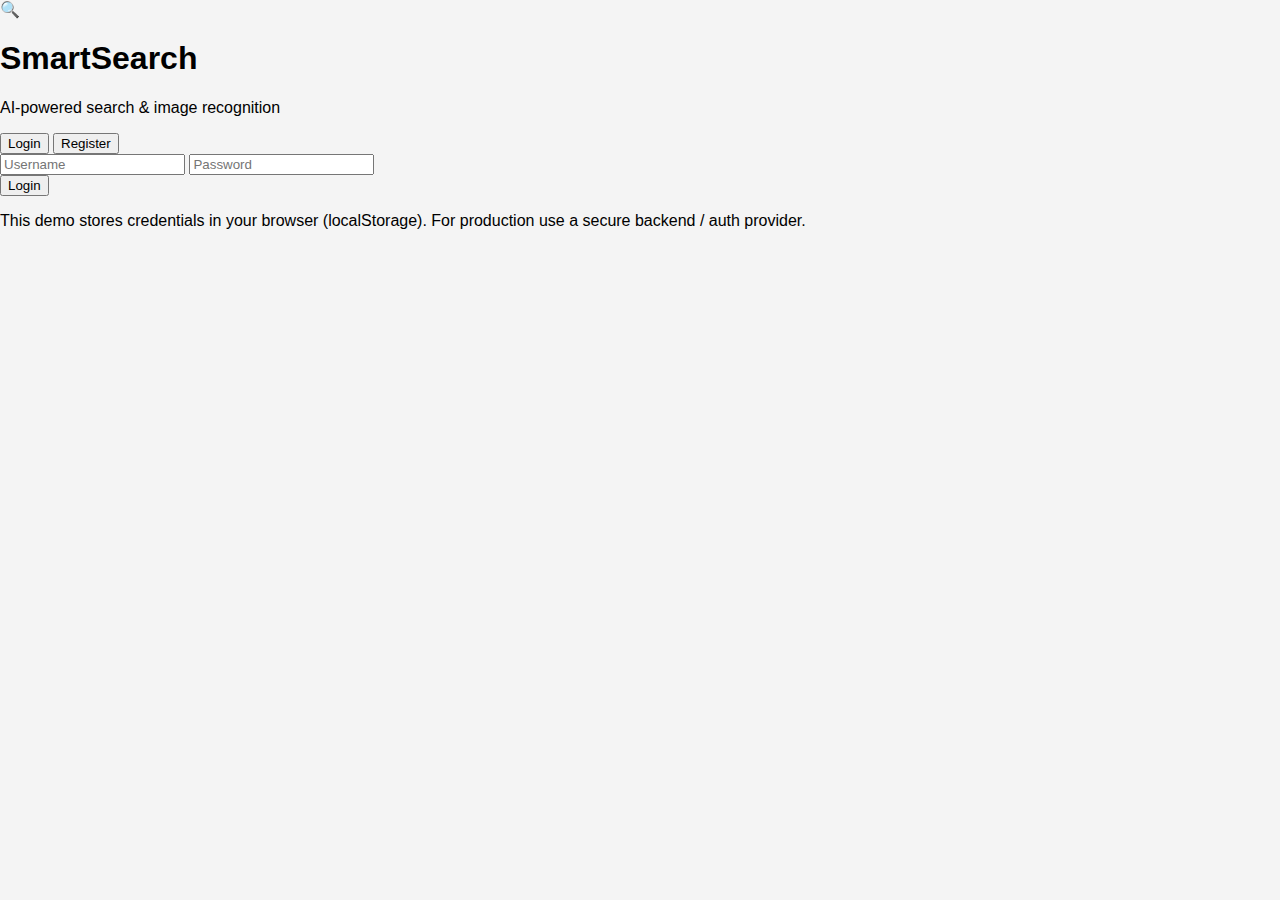
<file: index.html>
<!DOCTYPE html>
<html lang="en">
<head>
  <meta charset="utf-8" />
  <meta name="viewport" content="width=device-width,initial-scale=1" />
  <title>SmartSearch — Login / Register</title>
  <link rel="stylesheet" href="style.css">
</head>
<body>
  <main class="auth-page">
    <div class="auth-card">
      <div class="brand">
        <div class="logo">🔍</div>
        <h1>SmartSearch</h1>
        <p class="muted">AI-powered search & image recognition</p>
      </div>

      <div class="tabs">
        <button id="tab-login" class="tab active" onclick="showTab('login')">Login</button>
        <button id="tab-register" class="tab" onclick="showTab('register')">Register</button>
      </div>

      <!-- LOGIN -->
      <section id="login" class="tab-panel">
        <input id="login-username" type="text" placeholder="Username" autocomplete="username">
        <input id="login-password" type="password" placeholder="Password" autocomplete="current-password">
        <div class="row">
          <button class="btn primary" onclick="login()">Login</button>
        </div>
        <p id="login-error" class="input-error"></p>
      </section>

      <!-- REGISTER -->
      <section id="register" class="tab-panel" style="display:none;">
        <input id="reg-username" type="text" placeholder="Choose a username" autocomplete="username">
        <input id="reg-password" type="password" placeholder="Choose a password" autocomplete="new-password">
        <div class="row">
          <button class="btn primary" onclick="registerUser()">Create account</button>
        </div>
        <p id="reg-message" class="input-error"></p>
      </section>

      <footer class="auth-footer">
        <p class="muted">This demo stores credentials in your browser (localStorage). For production use a secure backend / auth provider.</p>
      </footer>
    </div>
  </main>

  <script src="script.js"></script>
</body>
</html>
</file>
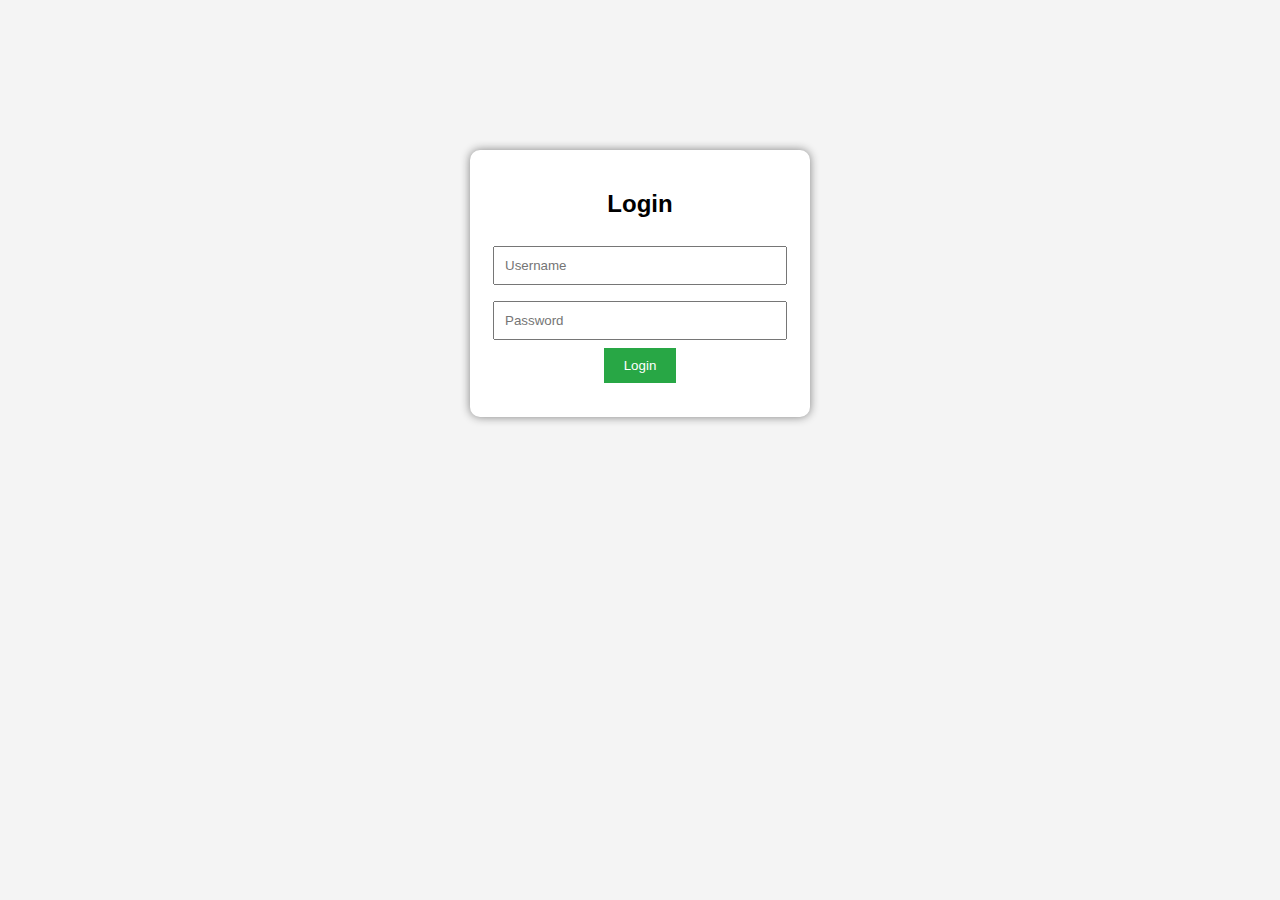
<file: dashboard.html>
<!DOCTYPE html>
<html lang="en">
<head>
  <meta charset="UTF-8">
  <meta name="viewport" content="width=device-width, initial-scale=1.0">
  <title>Dashboard</title>
  <link rel="stylesheet" href="style.css">
</head>
<body>
  <div class="navbar">
    <h1>Welcome to Smart Dashboard</h1>
    <button class="logout-btn" onclick="logout()">Logout</button>
  </div>

  <div class="dashboard-content">
    <h2>Search Feature</h2>
    <input type="text" placeholder="Search something..." class="search-box">
    <button class="search-btn">Search</button>
  </div>

  <script>
    // Redirect if not logged in
    if (!localStorage.getItem("loggedIn")) {
      window.location.href = "login.html";
    }
  </script>
  <script src="script.js"></script>
</body>
</html>
</file>
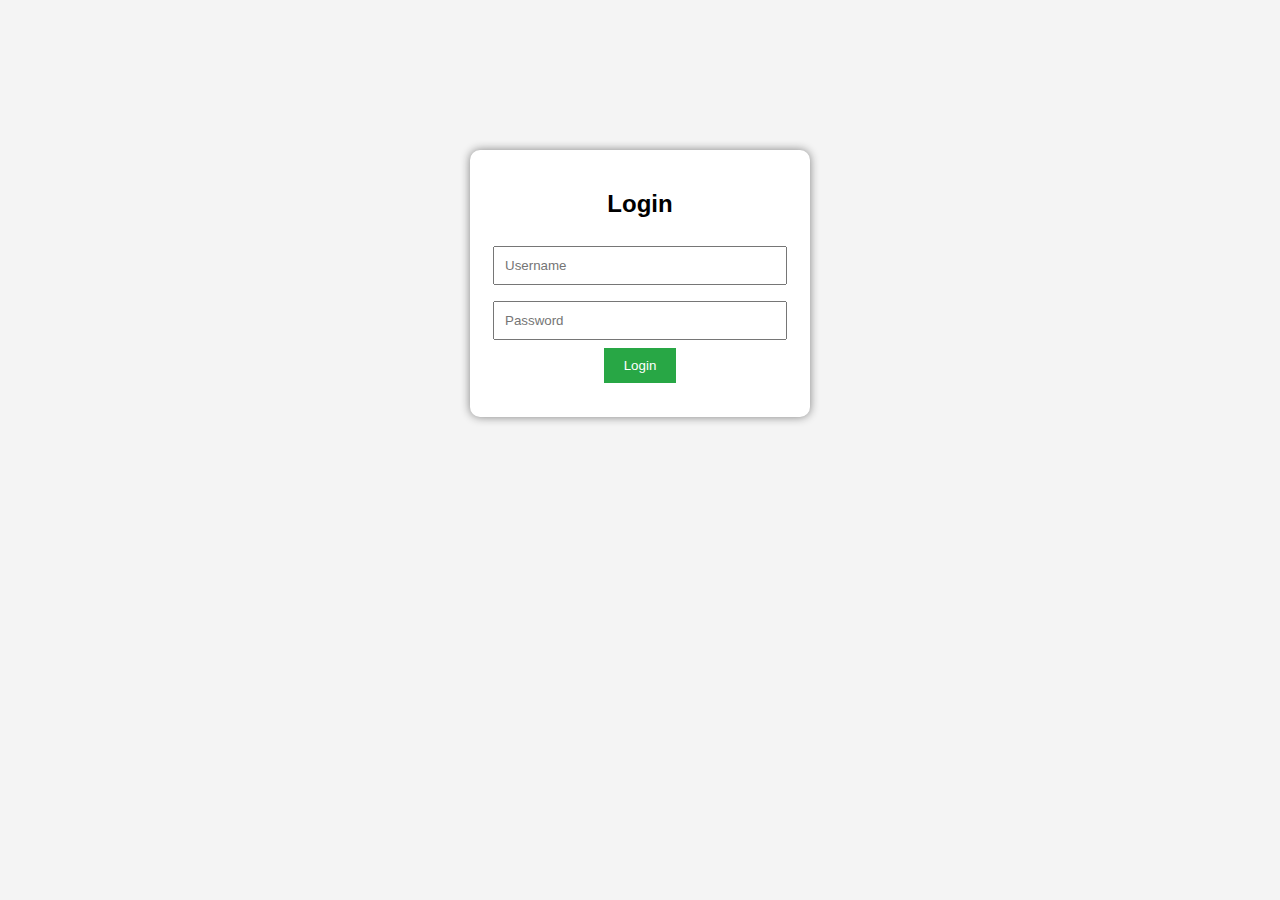
<file: login.html>
<!DOCTYPE html>
<html lang="en">
<head>
  <meta charset="UTF-8">
  <meta name="viewport" content="width=device-width, initial-scale=1.0">
  <title>Login | Smart Dashboard</title>
  <link rel="stylesheet" href="style.css">
</head>
<body>
  <div class="login-box">
    <h2>Login</h2>
    <input type="text" id="username" placeholder="Username">
    <input type="password" id="password" placeholder="Password">
    <button onclick="login()">Login</button>
    <p id="error" class="error"></p>
  </div>
  <script src="script.js"></script>
</body>
</html>
</file>
<file: style.css>
body {
  font-family: Arial, sans-serif;
  background: #f4f4f4;
  margin: 0;
}

.login-box {
  width: 300px;
  margin: 150px auto;
  padding: 20px;
  background: white;
  border-radius: 10px;
  box-shadow: 0px 0px 10px gray;
  text-align: center;
}

.login-box input {
  width: 90%;
  padding: 10px;
  margin: 8px 0;
}

.login-box button {
  padding: 10px 20px;
  background: #28a745;
  color: white;
  border: none;
  cursor: pointer;
}

.login-box button:hover {
  background: #218838;
}

.error {
  font-size: 0.9em;
  color: red;
}

.navbar {
  background: #333;
  color: white;
  padding: 10px 20px;
  display: flex;
  justify-content: space-between;
  align-items: center;
}

.logout-btn {
  padding: 8px 15px;
  background: red;
  border: none;
  color: white;
  cursor: pointer;
}

.logout-btn:hover {
  background: darkred;
}

.dashboard-content {
  padding: 20px;
}

.search-box {
  padding: 10px;
  width: 300px;
}

.search-btn {
  padding: 10px 20px;
  background: blue;
  color: white;
  border: none;
  cursor: pointer;
}

.search-btn:hover {
  background: darkblue;
}
</file>
